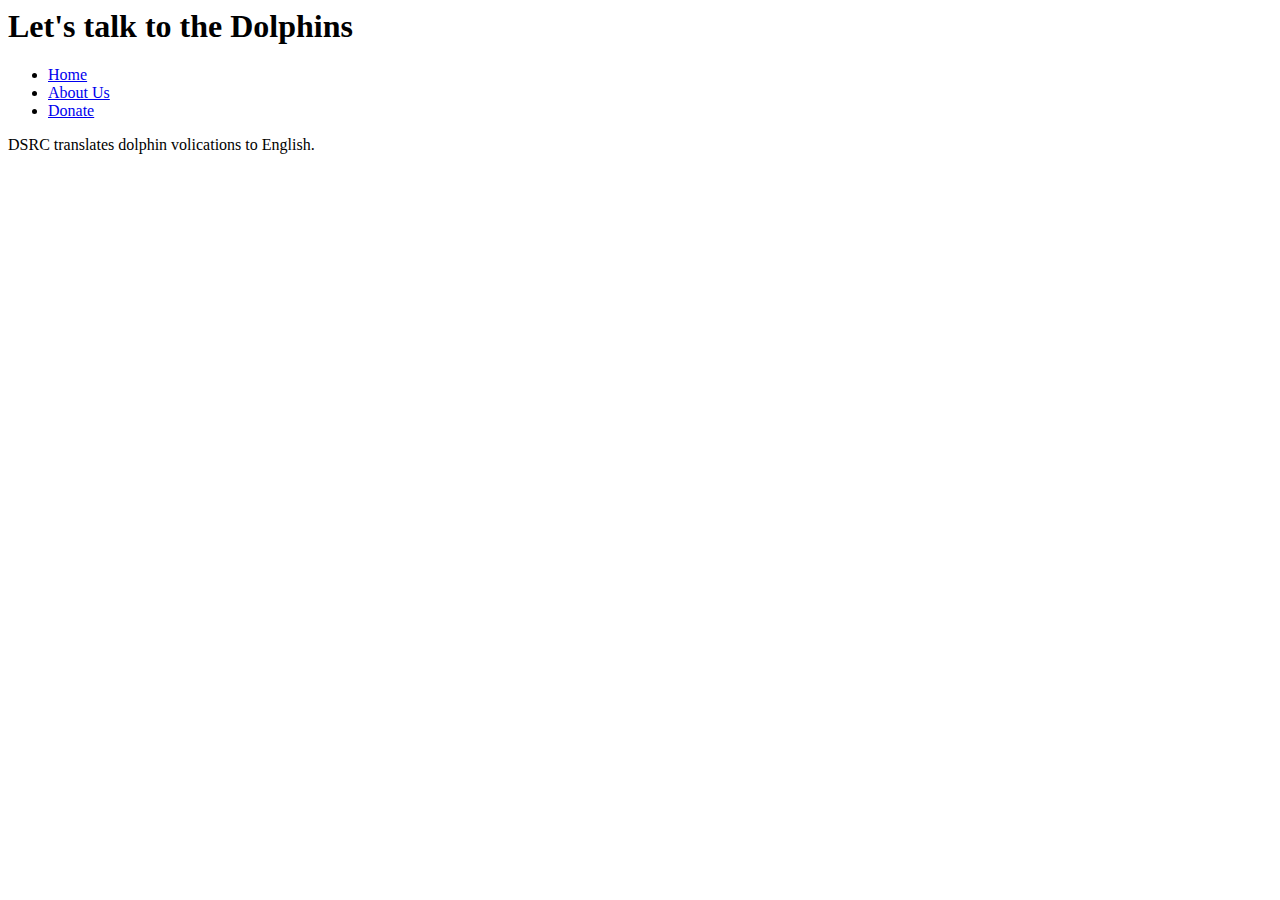
<file: index.html>
<html>
  <head>
  <title>Dolphin Sprit Rainbow Collective</title>
  </head>
  <body>
    <header>
      <h1> Let's talk to the Dolphins</h1>
    </header>
    <nav>
      <ul>
        <li>
          <a href="index.html">Home</a>
        </li>
        <li>
          <a href="aboutus.html">About Us</a>
        </li>
        <li>
          <a href="donate.html">Donate</a>
        </li>
    </nav>
    <section>
      <p> DSRC translates dolphin volications to English.</p>
    </section>
</file>
